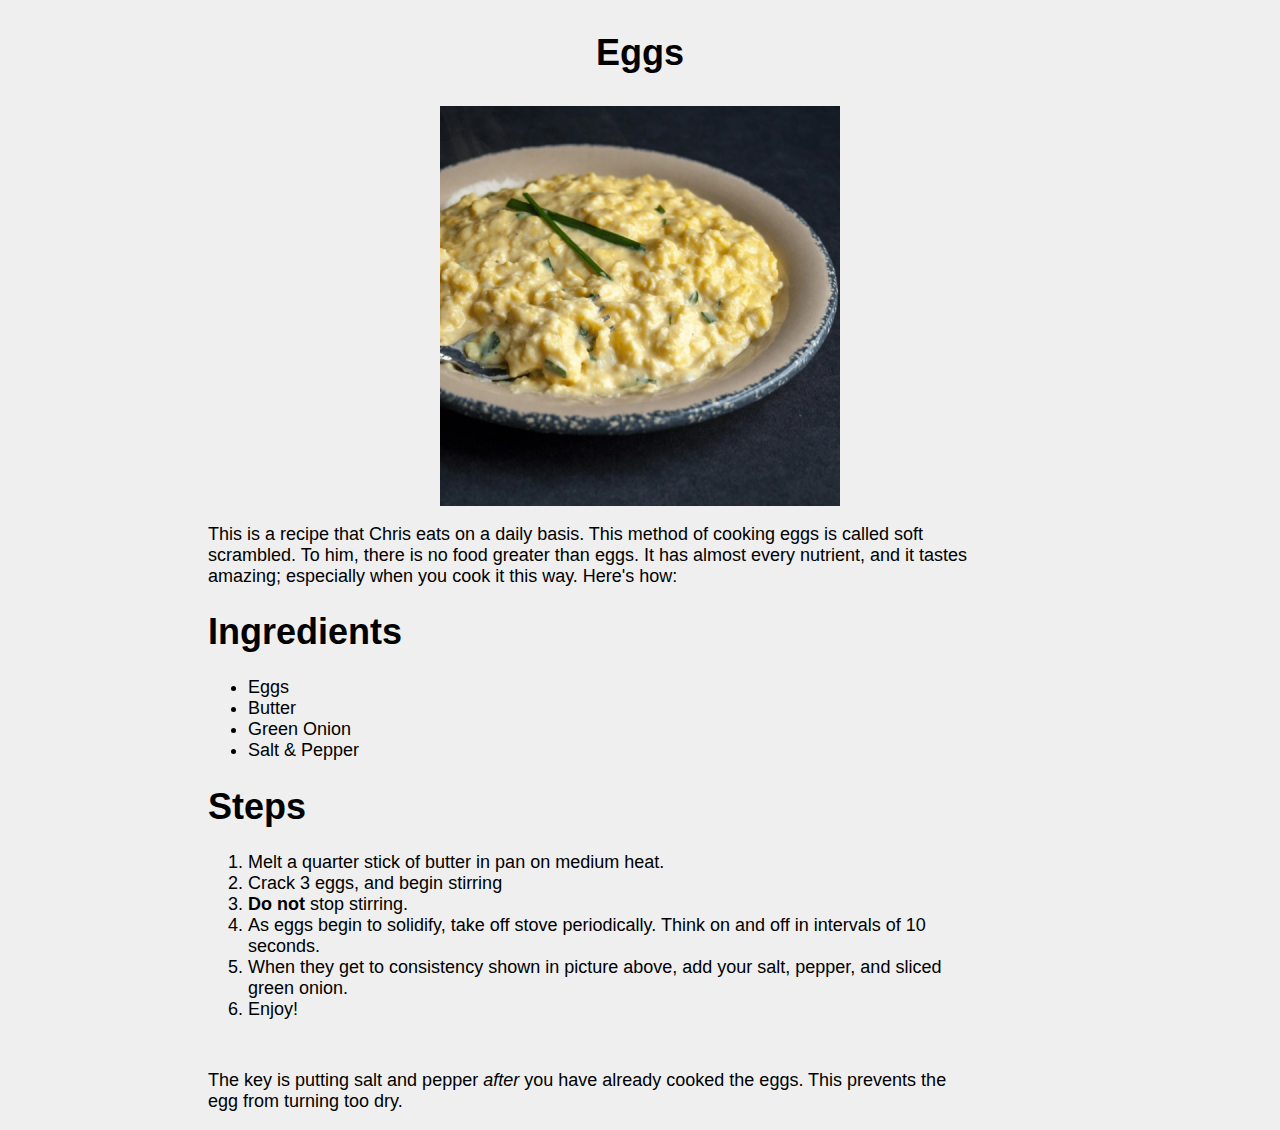
<file: recipes/eggs.html>
<!DOCTYPE html>
<html lang="en">
<head>
    <meta charset="UTF-8">
    <meta name="viewport" content="width=device-width, initial-scale=1.0">
    <title>Eggs</title>
    <link rel="stylesheet" href="../style.css">
</head>
<body>
    <h1 class="recipeheader">Eggs</h1>

    <img class=recipeimage src= "../img/eggs.jpg" alt="Soft scrambled eggs
    with sliced green onions" height="400" width="400"> 

    <div class="recipe-page">

    <p class="whyegg">This is a recipe that Chris eats on a daily basis. This method of cooking eggs is called soft scrambled. To him, there is
        no food greater than eggs. It has almost every nutrient, and it tastes amazing; especially when you cook it this way. Here's how:
        </p>

        <h1>Ingredients</h1>
        <ul>
            <li>Eggs</li>
            <li>Butter</li>
            <li>Green Onion</li>
            <li>Salt & Pepper</li>
        </ul>

    <h1>Steps</h1>
        <ol>
        <li>Melt a quarter stick of butter in pan on
                medium heat.</li>
        <li>Crack 3 eggs, and begin stirring</li>
        <li><strong>Do not</strong> stop stirring.</li>
        <li>As eggs begin to solidify, take off stove
                periodically. Think on and off in intervals of 10 
                seconds.</li>
        <li>When they get to consistency shown in picture
                above, add your salt, pepper, and sliced green onion.</li>
        <li>Enjoy!</li>
        </ol>

        <p class="explanation">The key is putting salt and pepper <em>after</em>
        you have already cooked the eggs. This prevents the 
        egg from turning too dry.</p>
        </div>
</body>
</html>
</file>
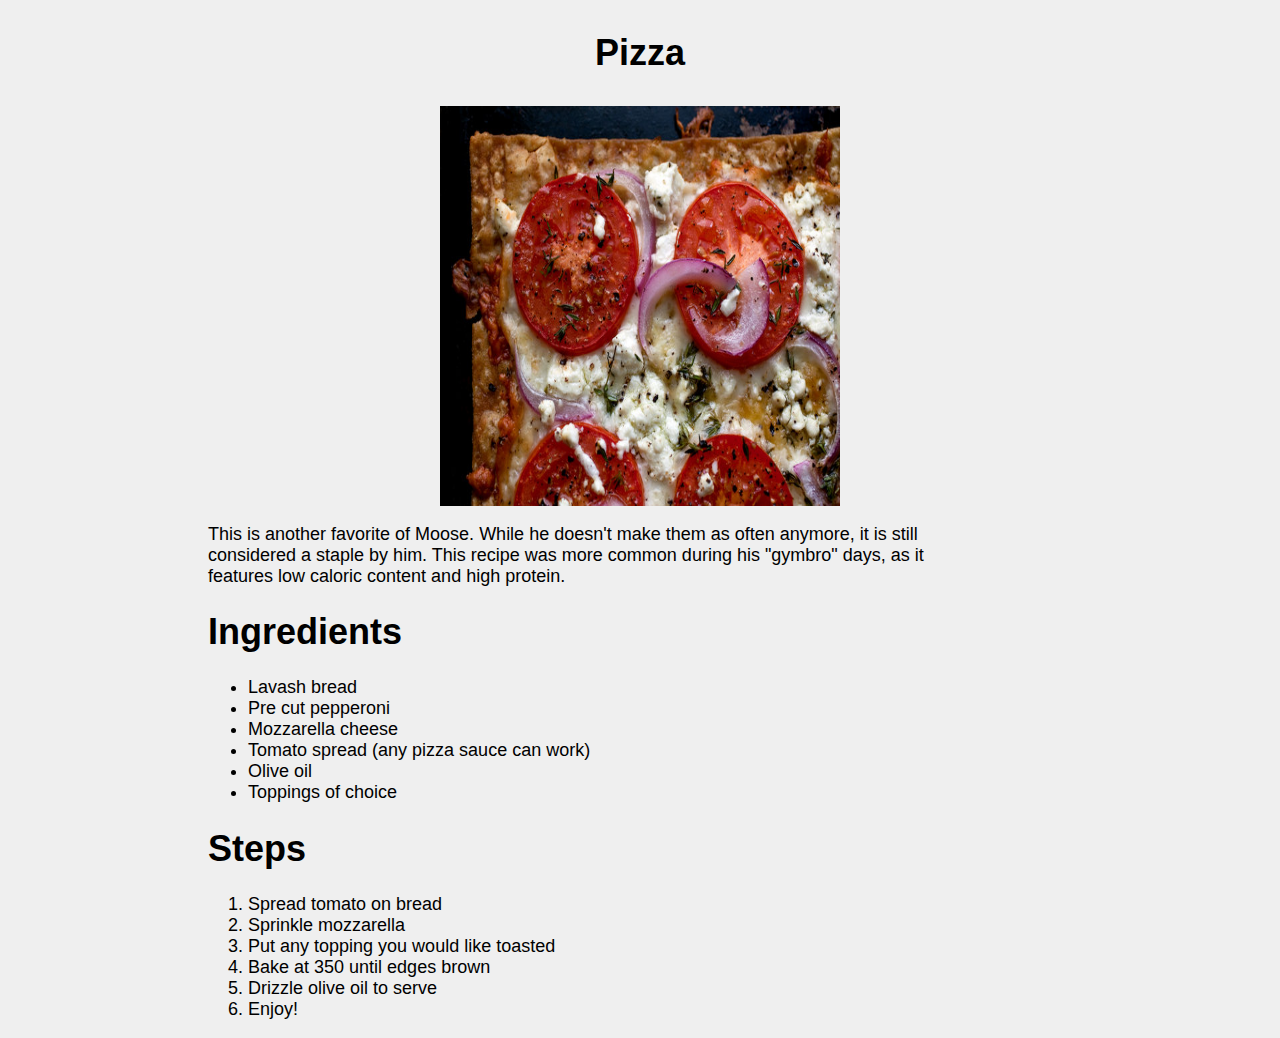
<file: recipes/pizza.html>
<!DOCTYPE html>
<html lang="en">
<head>
    <meta charset="UTF-8">
    <meta name="viewport" content="width=device-width, initial-scale=1.0">
    <title>Pizza</title>
    <link rel="stylesheet" href="../style.css">
</head>
<body>
    <h1 class="recipeheader">Pizza</h1>

    <img class="recipeimage" src="../img/pizza.jpg" alt="Flatbread pizza with purple onion and seasoning." height="400" width="400">

<div class="recipe-page">
    <p>This is another favorite of Moose. While he doesn't make them as often anymore, it is still considered a staple by him.
        This recipe was more common during his "gymbro" days, as it features low caloric content and high protein. 
    </p>

    <h1>Ingredients</h1>
    <ul>
        <li>Lavash bread</li>
        <li>Pre cut pepperoni</li>
        <li>Mozzarella cheese</li>
        <li>Tomato spread (any pizza sauce can work)</li>
        <li>Olive oil</li>
        <li>Toppings of choice</li>
    </ul>
    <h1>Steps</h1>
    <ol>
        <li>Spread tomato on bread</li>
        <li>Sprinkle mozzarella</li>
        <li>Put any topping you would like toasted</li>
        <li>Bake at 350 until edges brown</li>
        <li>Drizzle olive oil to serve</li>
        <li>Enjoy!</li>
    </ol>
    </div>
    
</body>
</html>
</file>
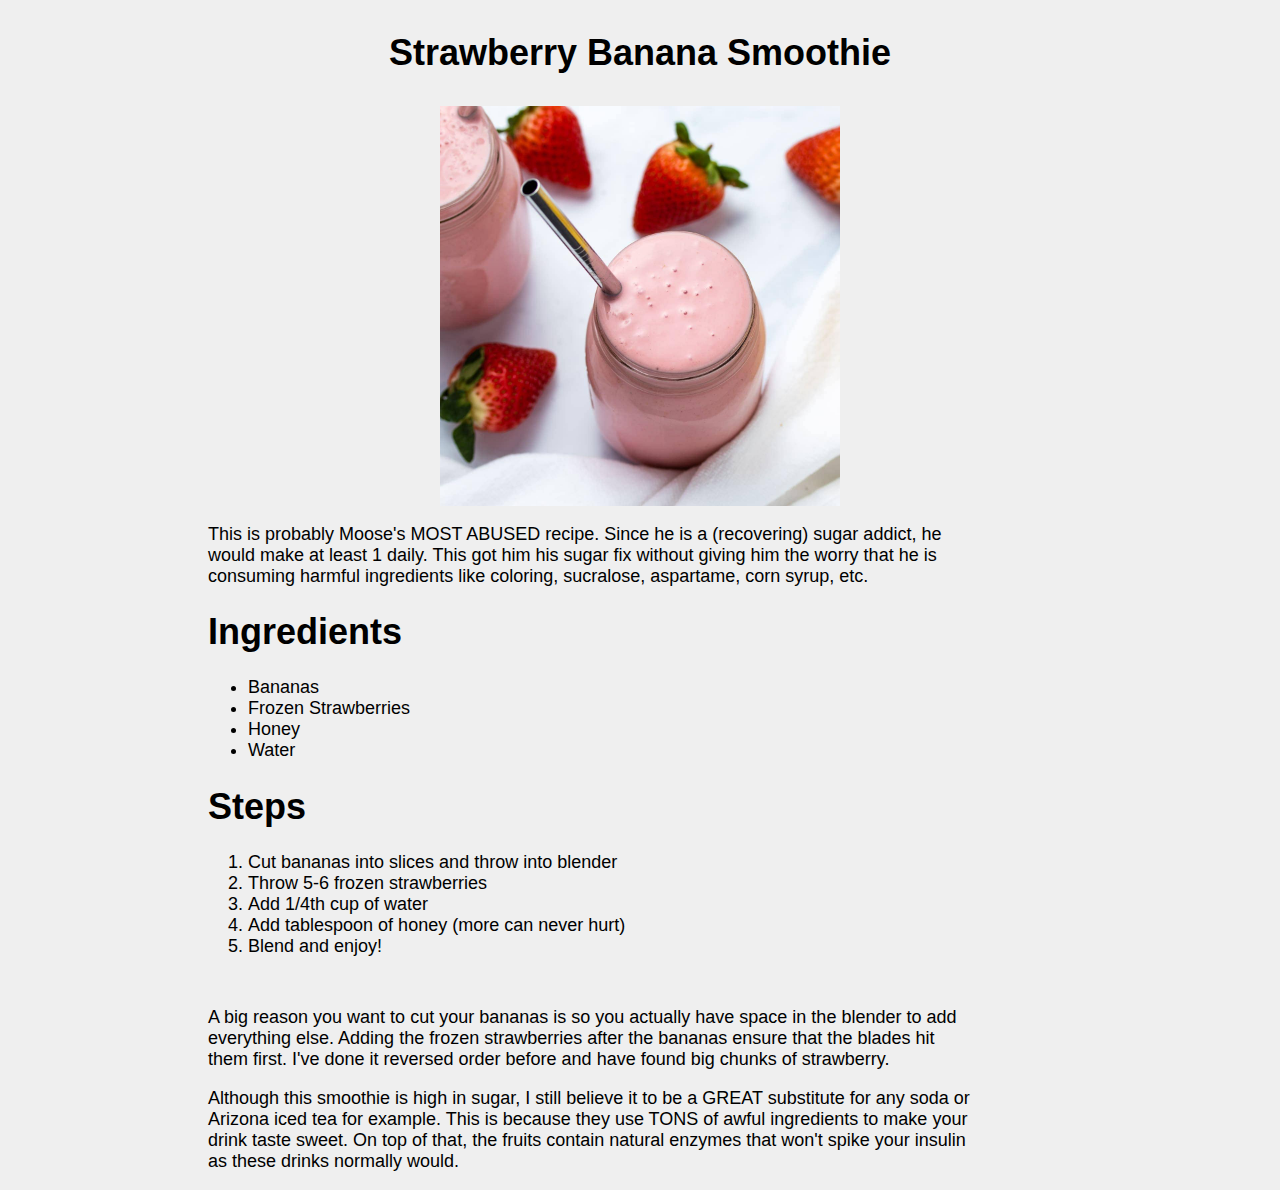
<file: recipes/smoothie.html>
<!DOCTYPE html>
<html lang="en">
<head>
    <meta charset="UTF-8">
    <meta name="viewport" content="width=device-width, initial-scale=1.0">
    <title>Smoothie</title>
    <link rel="stylesheet" href="../style.css">
</head>
<body>
    <h1 class="recipeheader">Strawberry Banana Smoothie</h1>

    <img class="recipeimage" src="../img/smoothie.jpeg" alt="A pink smoothie in a mason jar" height="400" width="400">
    
<div class="recipe-page">
    <p>
        This is probably Moose's MOST ABUSED recipe. Since he is a (recovering) sugar addict, he would make at least 1 daily. 
        This got him his sugar fix without giving him the worry that he is consuming harmful ingredients like coloring,
        sucralose, aspartame, corn syrup, etc.
    </p>
    
    <h1>Ingredients</h1>

    <ul>
        <li>Bananas</li>
        <li>Frozen Strawberries</li>
        <li>Honey</li>
        <li>Water</li>
    </ul>

    <h1>Steps</h1>

    <ol>
        <li>Cut bananas into slices and throw into blender</li>
        <li>Throw 5-6 frozen strawberries</li>
        <li>Add 1/4th cup of water</li>
        <li>Add tablespoon of honey (more can never hurt)</li>
        <li>Blend and enjoy!</li>
    </ol>
        <p class="explanation">
            A big reason you want to cut your bananas is so you actually have space in the blender to add everything else.
            Adding the frozen strawberries after the bananas ensure that the blades hit them first. I've done it reversed 
            order before and have found big chunks of strawberry. 
        </p>

        <p>
            Although this smoothie is high in sugar, I still believe it to be a GREAT substitute for any soda or 
            Arizona iced tea for example. This is because they use TONS of awful ingredients to make your drink
            taste sweet. On top of that, the fruits contain natural enzymes that won't spike your insulin as these
            drinks normally would. 
        </p>
    </div>
</body>
</html>
</file>
<file: style.css>
body {
    font-family: sans-serif;
    background: #eeee;
    font-size: 18px;
}

.card {
    background: #fff;
    width: 600px;
    margin: 16px auto;
    padding: 6px;
}

.title {
    background: #e8c7ff;
    text-align: center;
    padding: 8px;
}

.intro {
    background: #e8c7ff;
    padding: 8px;
}

.link-list a {
    display: inline;
    background-color: #9a6fb7;
    color: black;
    text-decoration: none;
    padding: 1em 2em;
    margin: 16px 20px;
}

.link-list a:hover {
    background-color: #cda6e8;
    color: black;
}

.cope {
    display: block;
    background: #e8c7ff;
    padding: 8px;
    margin: 16px auto;
}

.pirata {
    display: block;
    margin: 0px, auto;
    text-align: center;
}

.recipeheader {
    text-align: center;
    padding: 8px;
}

.recipe-page {
    margin-left: 200px;
    margin-right: 300px;
}

.recipeimage {
    display:block;
    margin: 16px auto;
}

.explanation {
    margin-top: 50px;
}

.middle {
    display: block;
    margin: 8px auto;
}
</file>
